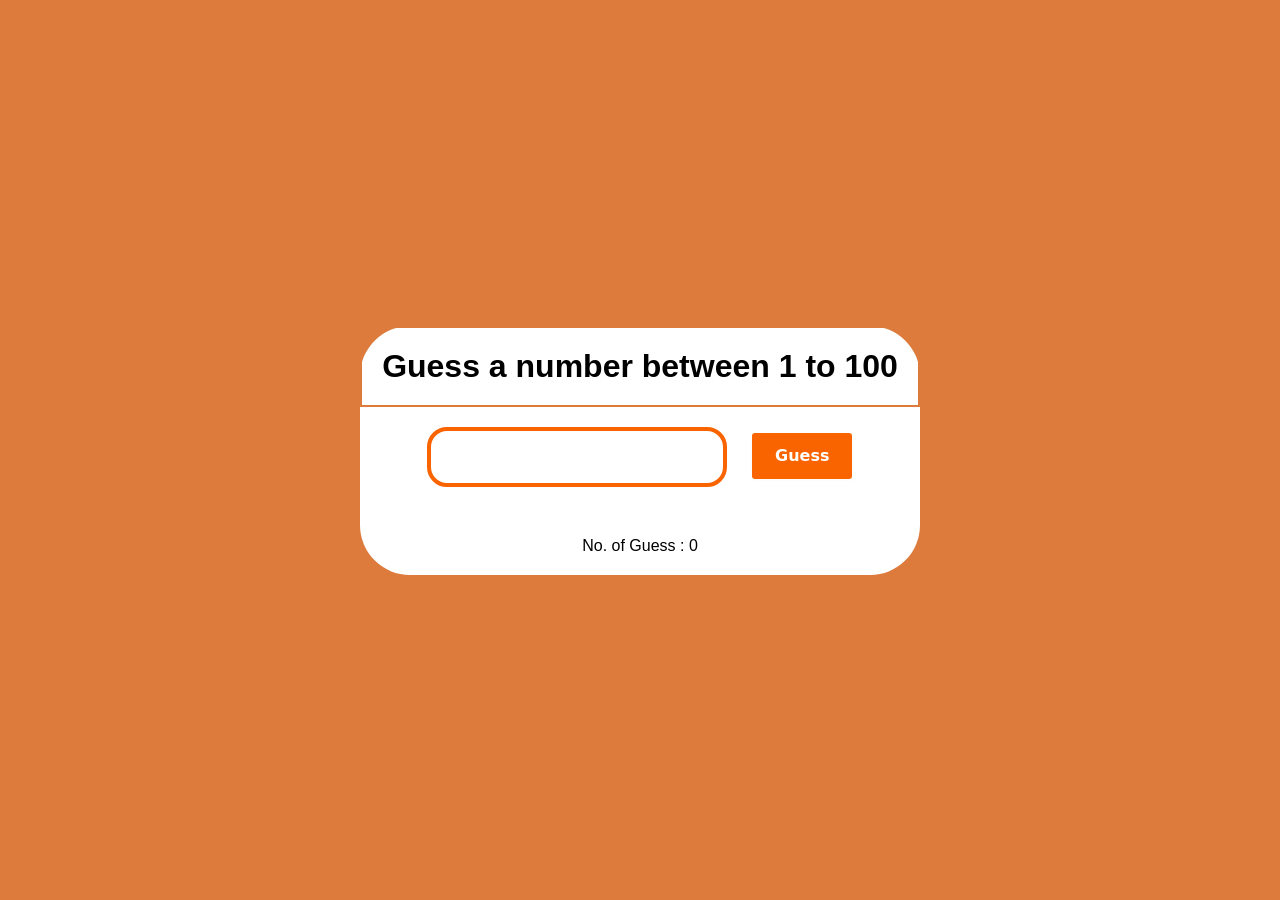
<file: index.html>
<!DOCTYPE html>
<html lang="en">
<head>
    <meta charset="UTF-8">
    <meta http-equiv="X-UA-Compatible" content="IE=edge">
    <meta name="viewport" content="width=device-width, initial-scale=1.0">
    <title>Guessing Game</title>
    <link rel="stylesheet" href="style.css">
</head>
<body>
    
    <div class="container">
        <div class="head"> <h1> Guess a number between 1 to 100  </h1></div>
       <div class="entry">     
             <input type="text" id="input" />
            <button id="btn">Guess</button>
        <p class="wrng"></p>
        <p id="guesses">No. of Guess : 0</p>
       </div>
    </div>
    <script src="script.js"></script>
</body>
</html>
</file>
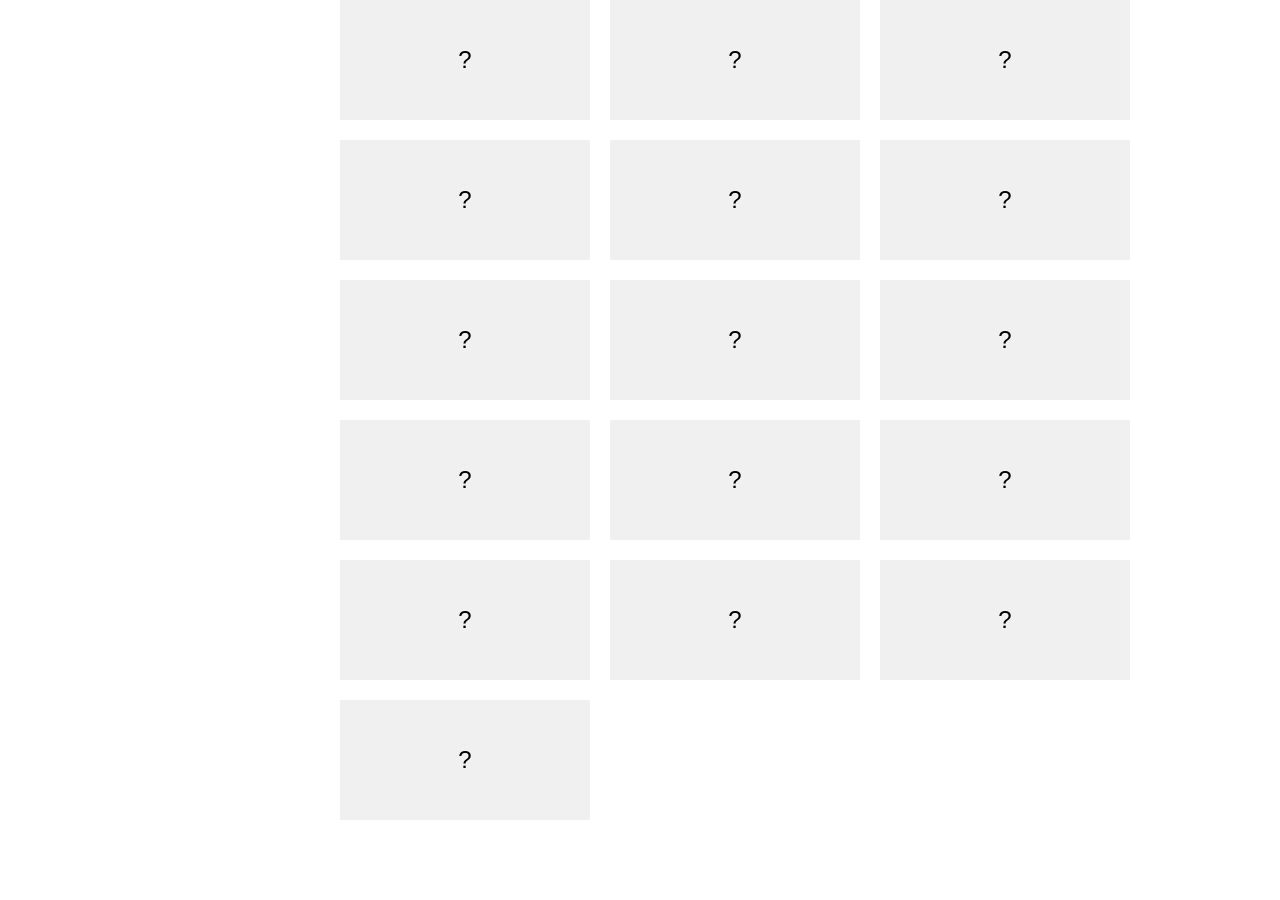
<file: card.html>
<!DOCTYPE html>
<html lang="en">
<head>
<meta charset="UTF-8">
<meta name="viewport" content="width=device-width, initial-scale=1.0">
<title>Card Matching Game</title>
<style>
 body {
    display: flex;
    justify-content: center;
    align-items: flex-start; /* Aligns the top of the game board to be visible */
    height: 100vh;
    margin: 0;
    font-family: Arial, sans-serif;
    overflow-y: auto; /* Allows vertical scrolling */
}


    .game-board {
        display: grid;
        grid-template-columns: repeat(3, 250px);
        gap: 20px;
        max-width: 600px;
    }
    .card {
        display: flex;
        justify-content: center;
        align-items: center;
        height: 120px;
        background-color: #f0f0f0;
        font-size: 24px;
        cursor: pointer;
        transition: background-color 0.3s;
    }
    .card.flipped {
        background-color: #fff;
    }
</style>
</head>
<body>
<div class="game-board"></div>
<script>
    // hashmap / randomize.. / 50%
    const numbers = [1, 1, 2, 2, 3, 3, 4, 4, 5, 5, 6, 6, 7, 7, 8, 8];
    let flippedCards = [];
    let matchedCards = [];
    let canFlip = true;

    function createCard(number) {
        const card = document.createElement('div');
        card.classList.add('card');
        card.dataset.number = number;
        card.textContent = '?';
        card.addEventListener('click', flipCard);
        return card;
    }

    function flipCard() {
        if (!canFlip || flippedCards.length >= 2 || this.classList.contains('flipped') || matchedCards.includes(this)) {
            return;
        }
        this.classList.add('flipped');
        this.textContent = this.dataset.number;
        flippedCards.push(this);

        // counter == 2
        if (flippedCards.length === 2) {
            checkMatch();
        }
    }

    function checkMatch() {
        canFlip = false;
        setTimeout(() => {
            const [card1, card2] = flippedCards;
            if (card1.dataset.number === card2.dataset.number) {
                matchedCards.push(card1, card2);
                if (matchedCards.length === numbers.length) {
                    alert('Congratulations! You won!');
                }
            } else {
                card1.classList.remove('flipped');
                card2.classList.remove('flipped');
                card1.textContent = '?';
                card2.textContent = '?';
            }
            flippedCards = [];
            canFlip = true;
        }, 1000);
    }

    function initGame() {
        const gameBoard = document.querySelector('.game-board');
        numbers.sort(() => Math.random() - 0.5);
        numbers.forEach(number => {
            const card = createCard(number);
            gameBoard.appendChild(card);
        });
    }

    initGame();
</script>
</body>
</html>
</file>
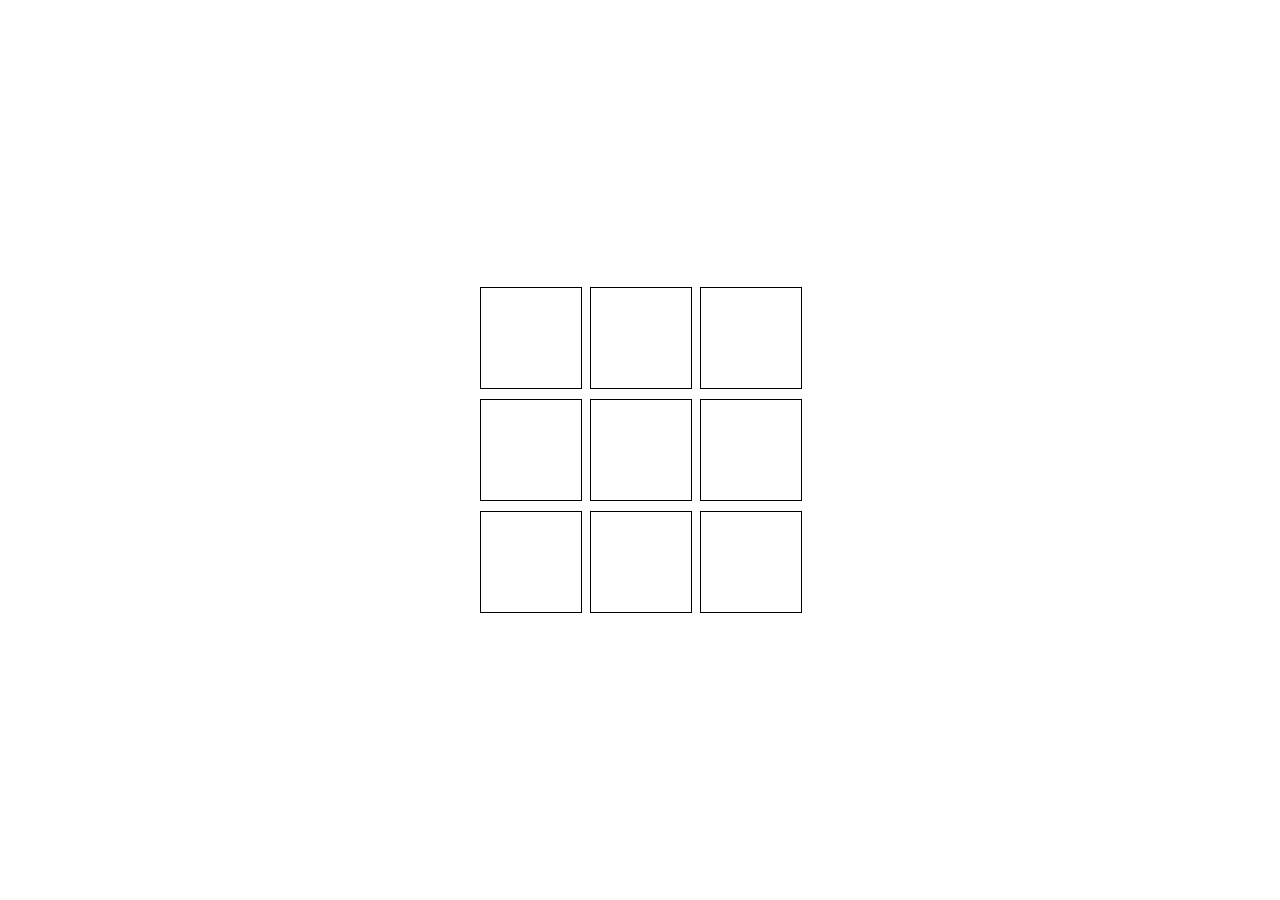
<file: tic-tac.html>
<!DOCTYPE html>
<html lang="en">
<head>
<meta charset="UTF-8">
<meta name="viewport" content="width=device-width, initial-scale=1.0">
<title>Tic Tac Toe</title>
<style>
  body {
    display: flex;
    justify-content: center;
    align-items: center;
    height: 100vh;
    margin: 0;
  }
  .board {
    display: grid;
    grid-template-columns: repeat(3, 100px);
    grid-gap: 10px;
  }
  .cell {
    width: 100px;
    height: 100px;
    border: 1px solid black;
    display: flex;
    justify-content: center;
    align-items: center;
    font-size: 2rem;
    cursor: pointer;
  }
</style>
</head>
<body>
<div class="board"></div>
<script>
  const board = document.querySelector('.board');
  let currentPlayer = 'X';
  let winner = null;
  const cells = Array.from({ length: 9 }).fill(null);

  function checkWinner() {
    const winningConditions = [
      [0, 1, 2], [3, 4, 5], [6, 7, 8], // rows
      [0, 3, 6], [1, 4, 7], [2, 5, 8], // columns
      [0, 4, 8], [2, 4, 6]             // diagonals
    ];

    for (let condition of winningConditions) {
      const [a, b, c] = condition;
      if (cells[a] && cells[a] === cells[b] && cells[a] === cells[c]) {
        return cells[a];
      }
    }

    return null;
  }

  function handleCellClick(index) {
    if (winner || cells[index]) return;

    cells[index] = currentPlayer;
    render();

    winner = checkWinner();

    if (winner) {
      setTimeout(() => {
        alert(`Player ${winner} wins!`);
        resetGame();
      }, 100);
    } else if (!cells.includes(null)) {
      setTimeout(() => {
        alert("It's a tie!");
        resetGame();
      }, 100);
    } else {
      currentPlayer = currentPlayer === 'X' ? 'O' : 'X';
    }
  }

  function render() {
    board.innerHTML = '';
    cells.forEach((value, index) => {
      const cell = document.createElement('div');
      cell.classList.add('cell');
      cell.textContent = value || '';
      cell.addEventListener('click', () => handleCellClick(index));
      board.appendChild(cell);
    });
  }

  function resetGame() {
    cells.fill(null);
    currentPlayer = 'X';
    winner = null;
    render();
  }

  render();
</script>
</body>
</html>
</file>
<file: style.css>
*{
    padding: 0;
    margin: 0;
    box-sizing: border-box;
    font-family: 'Lucida Sans', 'Lucida Sans Regular', 'Lucida Grande', 'Lucida Sans Unicode', Geneva, Verdana, sans-serif;
}
body{
    width: 100%;
    height: 100vh;
    display: flex;
    justify-content:center;
    align-items: center;
    background-color: #dc7b3c;
}
.container{
    background-color: #ffffff;
    border-radius: 50px;
}
.head{
    padding: 20px;
    border: 2px solid #dc7b3c;
}
.entry{
    margin: 20px;
    text-align: center;
}
.entry input{
    height: 60px;
    width: 300px;
    border-radius: 20px;
    margin-right: 20px;
    margin-bottom: 50px;
    border:4px solid #fa6400;
}
#btn{
      align-items: center;
      background-clip: padding-box;
      background-color: #fa6400;
      border: 1px solid transparent;
      border-radius: .25rem;
      box-shadow: rgba(0, 0, 0, 0.02) 0 1px 3px 0;
      box-sizing: border-box;
      color: #fff;
      cursor: pointer;
      display: inline-flex;
      font-family: system-ui,-apple-system,system-ui,"Helvetica Neue",Helvetica,Arial,sans-serif;
      font-size: 16px;
      font-weight: 600;
      justify-content: center;
      line-height: 1.25;
      margin: 0;
      min-height: 3rem;
      padding: calc(.875rem - 1px) calc(1.5rem - 1px);
      position: relative;
      text-decoration: none;
      transition: all 250ms;
      user-select: none;
      -webkit-user-select: none;
      touch-action: manipulation;
      vertical-align: baseline;
      width: auto;
    }
    
    .button-5:hover,
    .button-5:focus {
      background-color: #fb8332;
      box-shadow: rgba(0, 0, 0, 0.1) 0 4px 12px;
    }
    
    .button-5:hover {
      transform: translateY(-1px);
    }
    
    .button-5:active {
      background-color: #c85000;
      box-shadow: rgba(0, 0, 0, .06) 0 2px 4px;
      transform: translateY(0);
    } 

    .wrng{
        color: #ff0000;
    }
</file>
